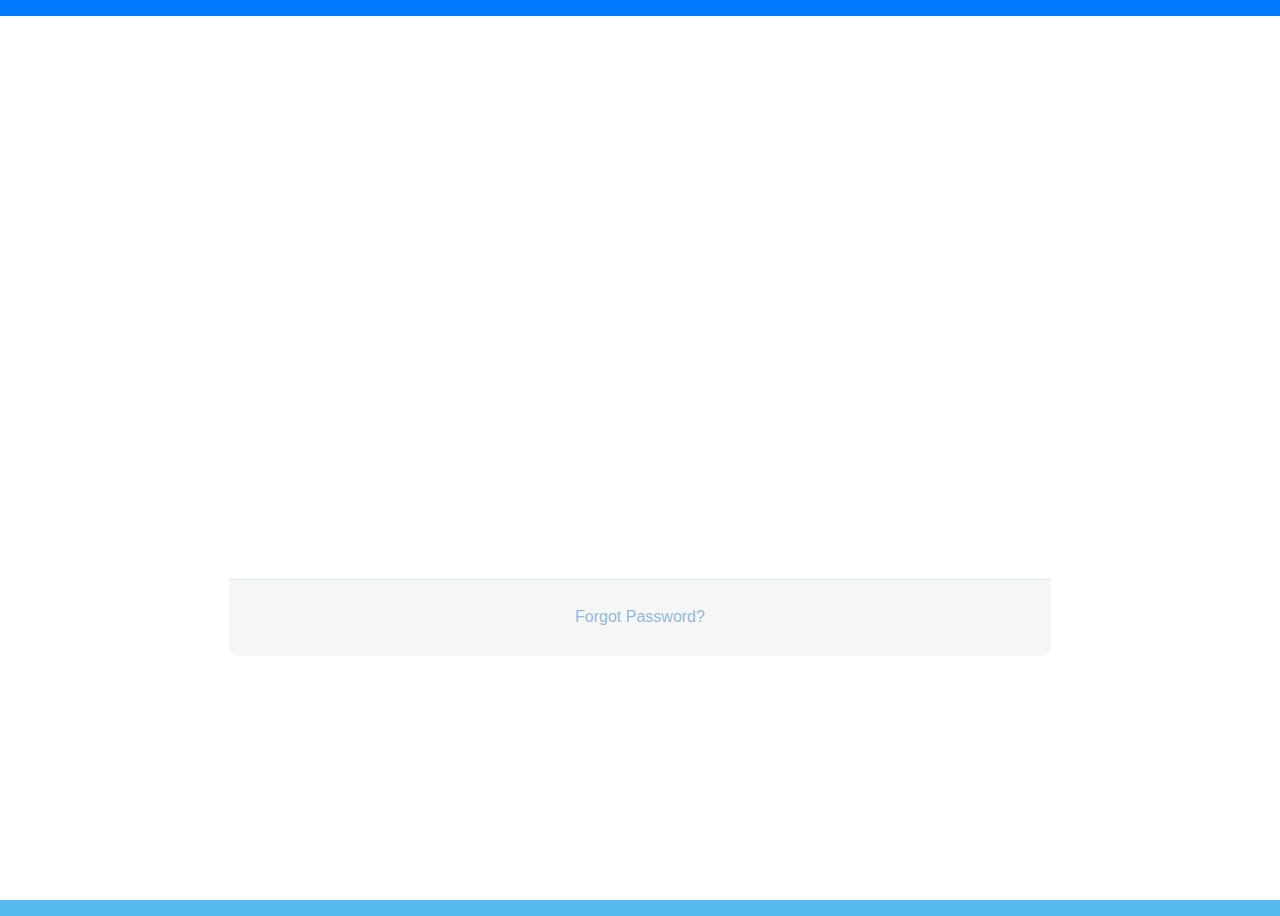
<file: web/index.html>
<html>
  <head>
    <link href="//maxcdn.bootstrapcdn.com/bootstrap/4.0.0/css/bootstrap.min.css" rel="stylesheet" id="bootstrap-css">
    <link rel="stylesheet" href="styles/index.css">
    <script src="//maxcdn.bootstrapcdn.com/bootstrap/4.0.0/js/bootstrap.min.js"></script>
    <script src="//cdnjs.cloudflare.com/ajax/libs/jquery/3.2.1/jquery.min.js"></script>
    <title>JEE Blog projet</title>
  </head>

  <body>

  <!------ Include the above in your HEAD tag ---------->
  <nav class="navbar navbar-dark bg-primary">
    <!-- Navbar content -->
  </nav>
  <div class="wrapper fadeInDown">
    <div id="formContent">
      <!-- Tabs Titles -->

      <!-- Icon -->
      <div class="fadeIn first">
       <H1>Connexion :</H1>
      </div>

      <!-- Login Form -->
      <form action="Home" method="post">
        <input type="text" id="login" class="fadeIn second" name="login" placeholder="Email">
        <input type="text" id="password" class="fadeIn third" name="password" placeholder="Mot de passe">
        <input type="submit" class="fadeIn fourth" value="Log In">
      </form>

      <!-- Remind Passowrd -->
      <div id="formFooter">
        <a class="underlineHover" href="#">Forgot Password?</a>
      </div>

    </div>
  </div>
  </body>
</html>
</file>
<file: web/styles/index.css>
/* BASIC */

html {
    background-color: #56baed;
}

body {
    font-family: "Poppins", sans-serif;
    height: 100vh;
}

a {
    color: #92badd;
    display:inline-block;
    text-decoration: none;
    font-weight: 400;
    cursor:pointer;
}

h2 {
    text-align: center;
    font-size: 16px;
    font-weight: 600;
    text-transform: uppercase;
    display:inline-block;
    margin: 40px 8px 10px 8px;
    color: #cccccc;
}



/* STRUCTURE */

.wrapper {
    display: flex;
    align-items: center;
    flex-direction: column;
    justify-content: center;
    width: 100%;
    min-height: 100%;
    padding: 20px;
}
#modalContent{
    text-align: center;
}
.formContent {
    -webkit-border-radius: 10px 10px 10px 10px;
    border-radius: 10px 10px 10px 10px;
    background: #fff;
    padding: 30px;
    width: 90%;
    max-width: 450px;
    position: relative;
    padding: 0px;
    -webkit-box-shadow: 0 30px 60px 0 rgba(0,0,0,0.3);
    box-shadow: 0 30px 60px 0 rgba(0,0,0,0.3);
    text-align: center;
}

#formFooter {
    background-color: #f6f6f6;
    border-top: 1px solid #dce8f1;
    padding: 25px;
    text-align: center;
    -webkit-border-radius: 0 0 10px 10px;
    border-radius: 0 0 10px 10px;
}



/* TABS */

h2.inactive {
    color: #cccccc;
}

h2.active {
    color: #0d0d0d;
    border-bottom: 2px solid #5fbae9;
}



/* FORM TYPOGRAPHY*/

input[type=button], input[type=submit], input[type=reset]  {
    background-color: #56baed;
    border: none;
    color: white;
    padding: 15px 80px;
    text-align: center;
    text-decoration: none;
    display: inline-block;
    text-transform: uppercase;
    font-size: 13px;
    -webkit-box-shadow: 0 10px 30px 0 rgba(95,186,233,0.4);
    box-shadow: 0 10px 30px 0 rgba(95,186,233,0.4);
    -webkit-border-radius: 5px 5px 5px 5px;
    border-radius: 5px 5px 5px 5px;
    margin: 5px 20px 40px 20px;
    -webkit-transition: all 0.3s ease-in-out;
    -moz-transition: all 0.3s ease-in-out;
    -ms-transition: all 0.3s ease-in-out;
    -o-transition: all 0.3s ease-in-out;
    transition: all 0.3s ease-in-out;
}

input[type=button]:hover, input[type=submit]:hover, input[type=reset]:hover  {
    background-color: #39ace7;
}

input[type=button]:active, input[type=submit]:active, input[type=reset]:active  {
    -moz-transform: scale(0.95);
    -webkit-transform: scale(0.95);
    -o-transform: scale(0.95);
    -ms-transform: scale(0.95);
    transform: scale(0.95);
}

input[type=text] {
    background-color: #f6f6f6;
    border: none;
    color: #0d0d0d;
    padding: 15px 32px;
    text-align: center;
    text-decoration: none;
    display: inline-block;
    font-size: 16px;
    margin: 5px;
    width: 85%;
    border: 2px solid #f6f6f6;
    -webkit-transition: all 0.5s ease-in-out;
    -moz-transition: all 0.5s ease-in-out;
    -ms-transition: all 0.5s ease-in-out;
    -o-transition: all 0.5s ease-in-out;
    transition: all 0.5s ease-in-out;
    -webkit-border-radius: 5px 5px 5px 5px;
    border-radius: 5px 5px 5px 5px;
}

input[type=text]:focus {
    background-color: #fff;
    border-bottom: 2px solid #5fbae9;
}

input[type=text]:placeholder {
    color: #cccccc;
}
input[type=password] {
    background-color: #f6f6f6;
    border: none;
    color: #0d0d0d;
    padding: 15px 32px;
    text-align: center;
    text-decoration: none;
    display: inline-block;
    font-size: 16px;
    margin: 5px;
    width: 85%;
    border: 2px solid #f6f6f6;
    -webkit-transition: all 0.5s ease-in-out;
    -moz-transition: all 0.5s ease-in-out;
    -ms-transition: all 0.5s ease-in-out;
    -o-transition: all 0.5s ease-in-out;
    transition: all 0.5s ease-in-out;
    -webkit-border-radius: 5px 5px 5px 5px;
    border-radius: 5px 5px 5px 5px;
}

input[type=password]:focus {
    background-color: #fff;
    border-bottom: 2px solid #5fbae9;
}

input[type=password]:placeholder {
    color: #cccccc;
}


/* ANIMATIONS */

/* Simple CSS3 Fade-in-down Animation */
.fadeInDown {
    -webkit-animation-name: fadeInDown;
    animation-name: fadeInDown;
    -webkit-animation-duration: 1s;
    animation-duration: 1s;
    -webkit-animation-fill-mode: both;
    animation-fill-mode: both;
}

@-webkit-keyframes fadeInDown {
    0% {
        opacity: 0;
        -webkit-transform: translate3d(0, -100%, 0);
        transform: translate3d(0, -100%, 0);
    }
    100% {
        opacity: 1;
        -webkit-transform: none;
        transform: none;
    }
}

@keyframes fadeInDown {
    0% {
        opacity: 0;
        -webkit-transform: translate3d(0, -100%, 0);
        transform: translate3d(0, -100%, 0);
    }
    100% {
        opacity: 1;
        -webkit-transform: none;
        transform: none;
    }
}

/* Simple CSS3 Fade-in Animation */
@-webkit-keyframes fadeIn { from { opacity:0; } to { opacity:1; } }
@-moz-keyframes fadeIn { from { opacity:0; } to { opacity:1; } }
@keyframes fadeIn { from { opacity:0; } to { opacity:1; } }

.fadeIn {
    opacity:0;
    -webkit-animation:fadeIn ease-in 1;
    -moz-animation:fadeIn ease-in 1;
    animation:fadeIn ease-in 1;

    -webkit-animation-fill-mode:forwards;
    -moz-animation-fill-mode:forwards;
    animation-fill-mode:forwards;

    -webkit-animation-duration:1s;
    -moz-animation-duration:1s;
    animation-duration:1s;
}

.fadeIn.first {
    -webkit-animation-delay: 0.4s;
    -moz-animation-delay: 0.4s;
    animation-delay: 0.4s;
}

.fadeIn.second {
    -webkit-animation-delay: 0.6s;
    -moz-animation-delay: 0.6s;
    animation-delay: 0.6s;
}

.fadeIn.third {
    -webkit-animation-delay: 0.8s;
    -moz-animation-delay: 0.8s;
    animation-delay: 0.8s;
}

.fadeIn.fourth {
    -webkit-animation-delay: 1s;
    -moz-animation-delay: 1s;
    animation-delay: 1s;
}

/* Simple CSS3 Fade-in Animation */
.underlineHover:after {
    display: block;
    left: 0;
    bottom: -10px;
    width: 0;
    height: 2px;
    background-color: #56baed;
    content: "";
    transition: width 0.2s;
}

.underlineHover:hover {
    color: #0d0d0d;
}

.underlineHover:hover:after{
    width: 100%;
}



/* OTHERS */

*:focus {
    outline: none;
}

#icon {
    width:10%;
}
</file>
